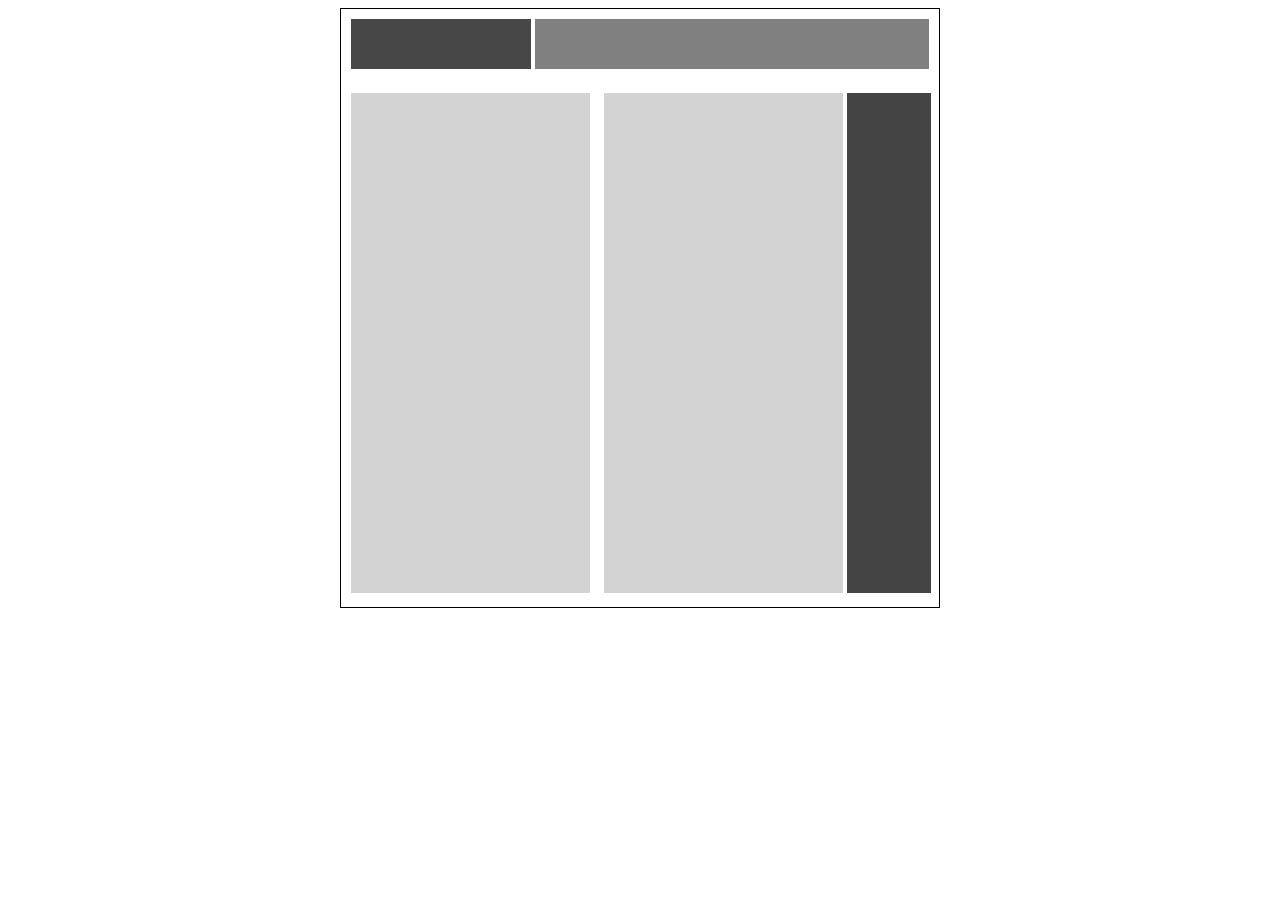
<file: wireframe2/index.html>
<!DOCTYPE html>
<html lang="en">
<head>
    <meta charset="UTF-8">
    <meta http-equiv="X-UA-Compatible" content="IE=edge">
    <meta name="viewport" content="width=device-width, initial-scale=1.0">
    <link rel="stylesheet" href="./style.css">
    <title>Document</title>
</head>
<body>
    <div class="main">
        <header>
            <div class="logo"></div>
            <div class="nav"></div>
        </header>
        <main>
            <div class="col1"></div>
            <div class="col2"></div>
            <div class="side"></div>
        </main>
    </div>
</body>
</html>
</file>
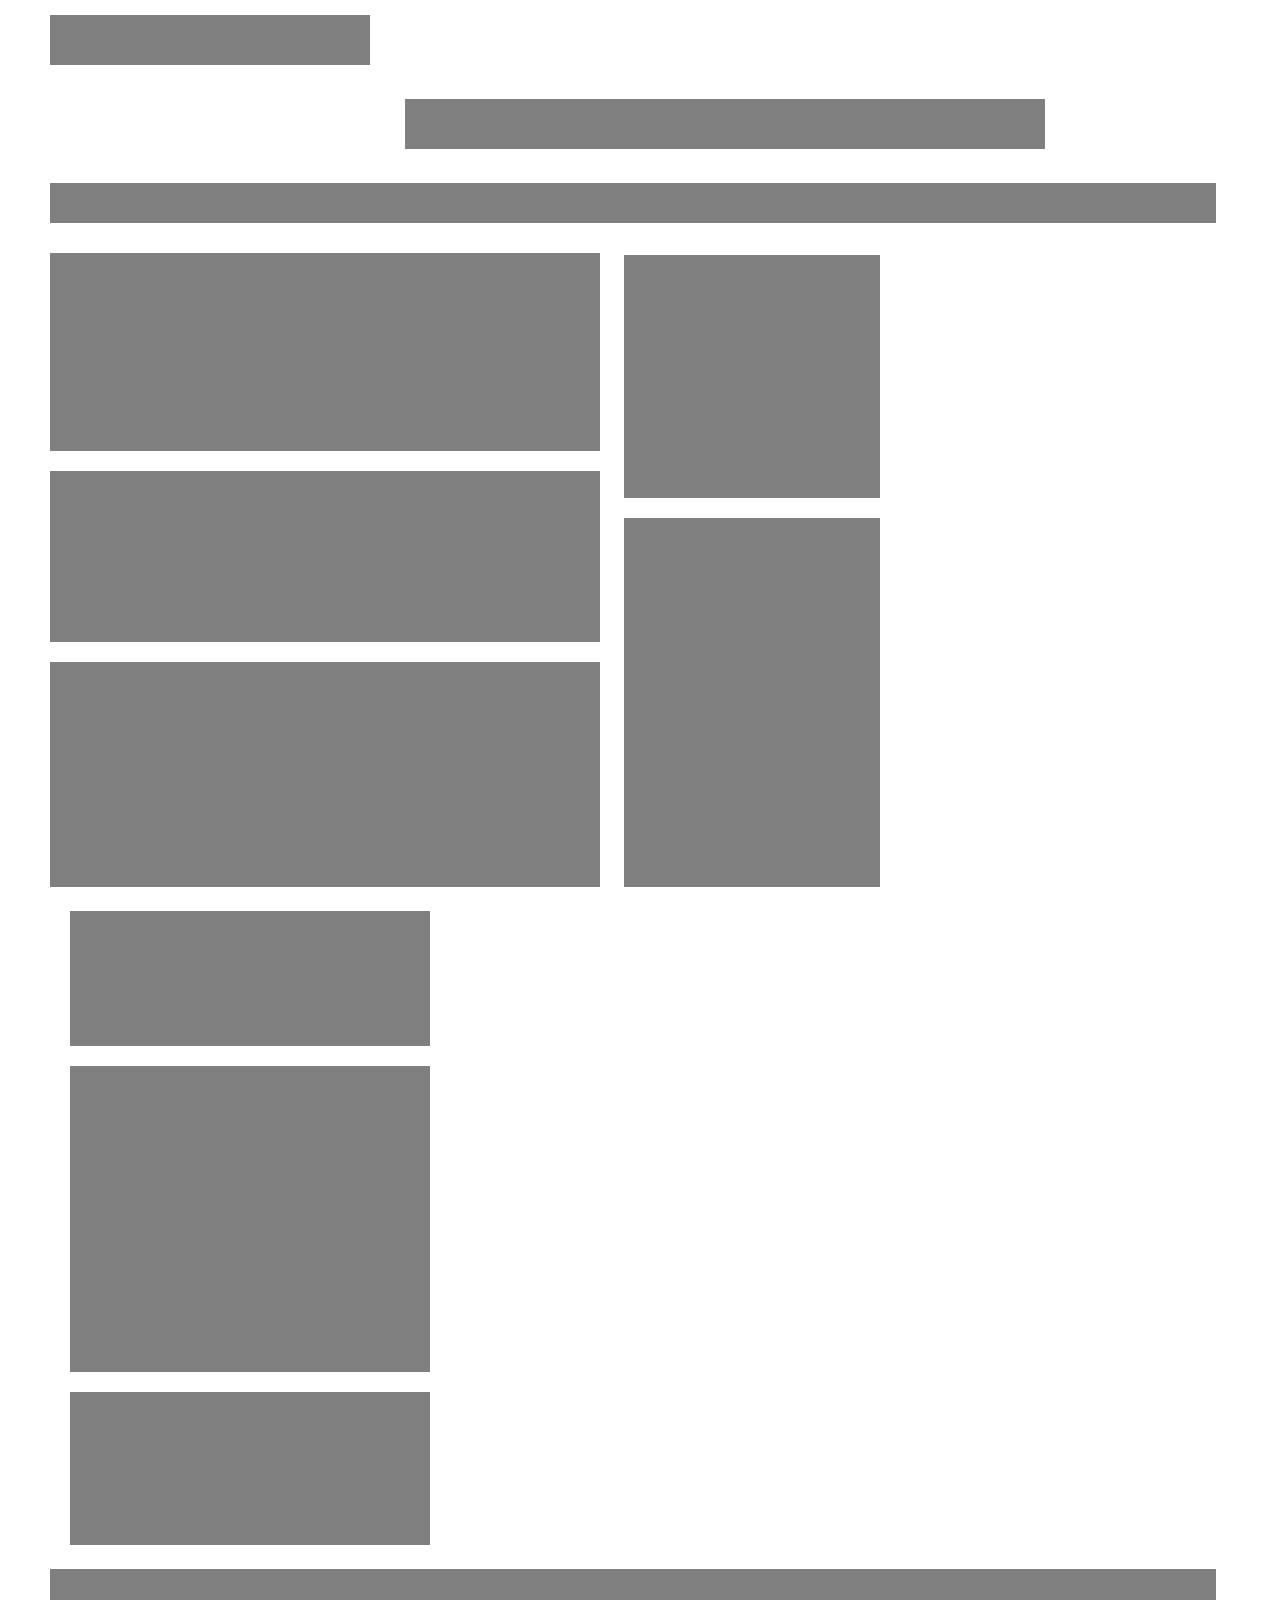
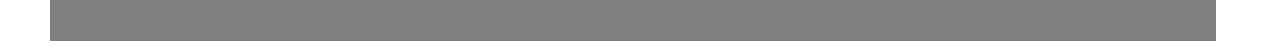
<file: wireframe1/wireframe1.html>
<!DOCTYPE html>
<html lang="en">
<head>
    <meta charset="UTF-8">
    <meta http-equiv="X-UA-Compatible" content="IE=edge">
    <meta name="viewport" content="width=device-width, initial-scale=1.0">
    <link rel="stylesheet" href="./style.css">
    <title>Document</title>
</head>
<body>
    <header>
        <div class="logo"></div>
        <div class="future"></div>
        <div class="navbar"></div>
    </header>
    <main>
        <div class="main-left-side">
            <div class="dealof"></div>
            <div class="partners"></div>
            <div class="categorized"></div>
        </div>
        <div class="main-middle-side">
            <div class="sign-up"></div>
            <div class="pet"></div>
        </div>
        <div class="main-right-side">
            <div class="description"></div>
            <div class="blog"></div>
            <div class="discussion"></div>
        </div>
    </main>
    <footer>
        <div class="footer">

        </div>
    </footer>
</body>
</html>
</file>
<file: wireframe2/style.css>
*{
    box-sizing: border-box;
}

.main{
    margin: 0 auto;
    height: 600px;
    width: 600px;
    border: 1px solid;
}

.logo{
    background-color: rgb(71, 71, 71);
    width: 180px;
    height: 50px;
    margin: 10px 0px 10px 10px;
    display: inline-block;
}

.nav{
    background-color: gray;
    width: 394px;
    height: 50px;
    margin: 10px 10px 10px 0px;
    display: inline-block;
}

.col1{
    display: inline-block;
    margin: 10px 0px 10px 10px;
    background-color: lightgray;
    width: 40%;
    height: 500px;

}

.col2{
    display: inline-block;
    margin: 10px 0px 10px 10px;
    background-color: lightgray;
    width: 40%;
    height: 500px;

}

.side{
    display: inline-block;
    margin: 10px 0px;
    background-color: rgb(68, 68, 68);
    width: 14%;
    height: 500px;

}
</file>
<file: wireframe1/style.css>
body{
    margin: 15px 50px;
}
.logo{
    width: 25vw;
    height: 50px;
    background-color: gray;
    display: inline-block;
    margin-bottom: 30px;
}

.future{
    width: 50vw;
    height: 50px;
    background-color: gray;
    display: inline-block;
    margin-left: 355px;
    margin-bottom: 30px;

}

.navbar{
    height: 40px;
    background-color: gray;
    margin-bottom: 30px;
    width: 98.8%;
}

.dealof{
    width: 43vw;
    height: 22vh;
    background-color: gray;
    margin-bottom: 20px;
}

.partners{
    width: 43vw;
    height: 19vh;
    background-color: gray;
    margin-bottom: 20px;
}

.categorized{
    width: 43vw;
    height: 25vh;
    background-color: gray;
    margin-bottom: 20px;
}

.sign-up{
    width: 20vw;
    height: 27vh;
    background-color: gray;
    margin-bottom: 20px;
    margin-left: 20px;

}

.pet{
    width: 20vw;
    height: 41vh;
    background-color: gray;
    margin-bottom: 20px;
    margin-left: 20px;
}

.description{
    width: 28.1vw;
    height: 15vh;
    background-color: gray;
    margin-bottom: 20px;
    margin-left: 20px;
}

.blog{
    width: 28.1vw;
    height: 34vh;
    background-color: gray;
    margin-bottom: 20px;
    margin-left: 20px;
}

.discussion{
    width: 28.1vw;
    height: 17vh;
    background-color: gray;
    margin-bottom: 20px;
    margin-left: 20px;
}

.footer{
    height: 8vh;
    width: 98.8%;
    background-color: gray;
}

.main-left-side{
    display: inline-block;
}

.main-middle-side{
    display: inline-block;
}

.main-right-side{
    display: inline-block;
}
</file>
